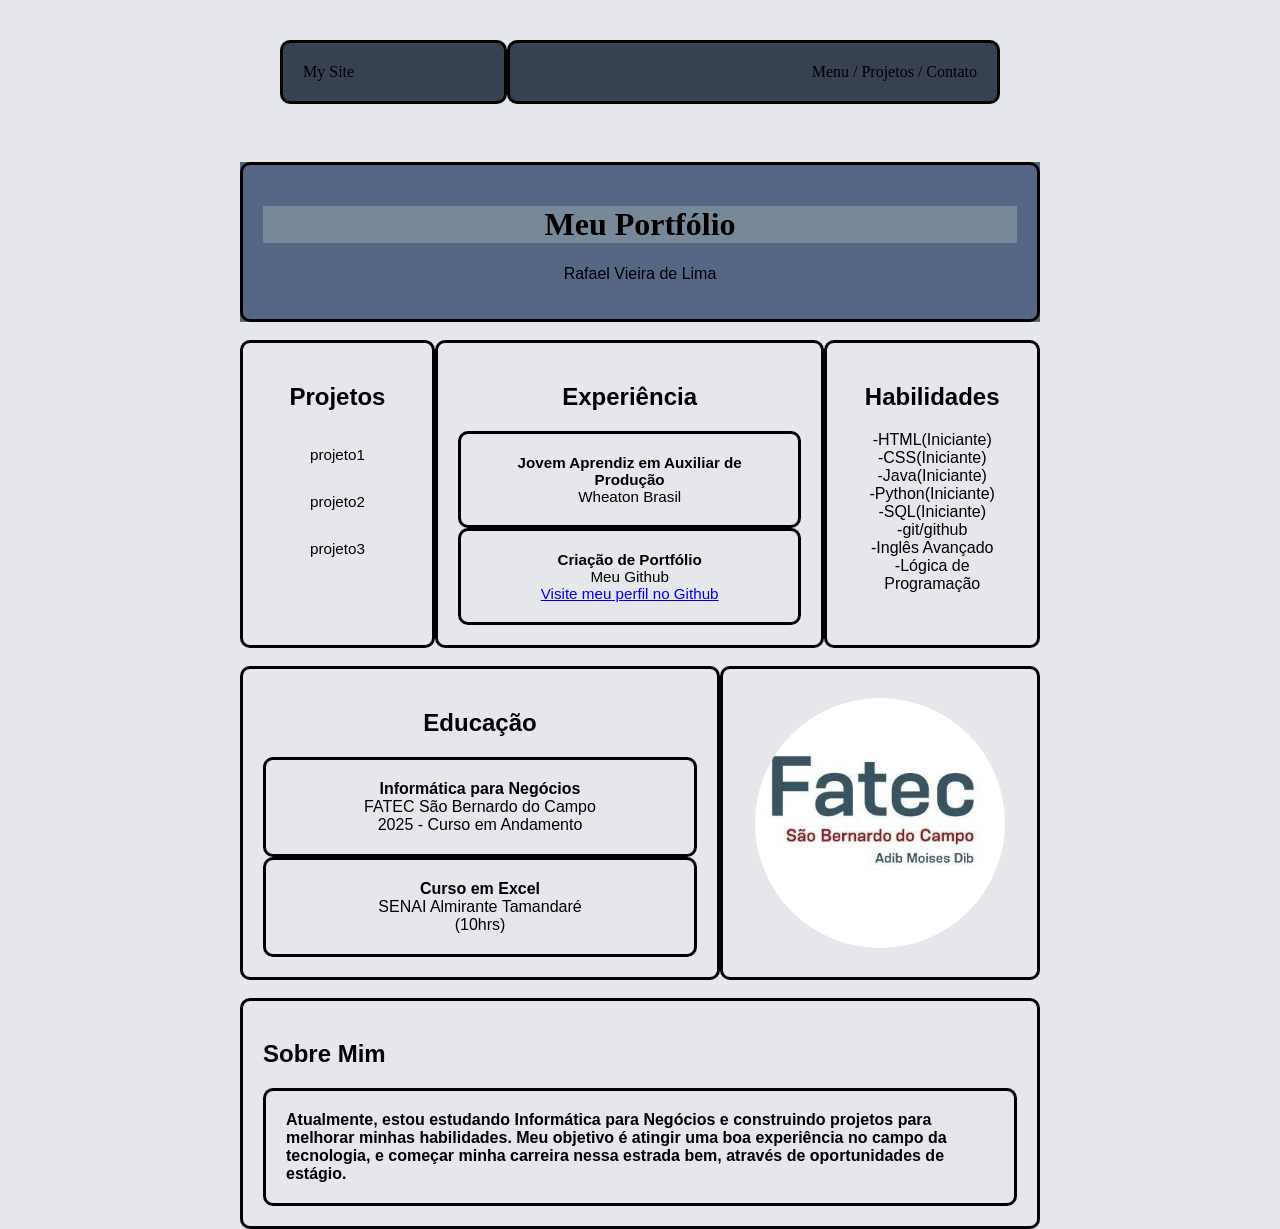
<file: index.html>
<!DOCTYPE html>
<html lang="en">
<head>
    <meta charset="UTF-8">
    <meta name="viewport" content="width=device-width, initial-scale=1.0">
    <title>My Site</title>
    <link rel="stylesheet" href="style.css">
</head>
<body>
    <table id="tabela1" width="100%" border="1" cellpadding="15" cellspacing="0">
        <tr>
            <td id="mysite">My Site</td>
            <td id= "contato"align="right">Menu / Projetos / Contato</td>
        </tr>
    </table>

    <br>

    <table id="tabela2" width="100%" border="2" cellpadding="20" cellspacing="0">
        <tr>
            <td align="center">
                <h1 id="titulo1">Meu Portfólio</h1>
                <p>Rafael Vieira de Lima</p>
            </td>
        </tr>
    </table>

    <br>

    <table width="100%" border="2" cellpadding="10" cellspacing="0">
        <tr valign="top">
            <td width="20%">
                <h2 align="center">Projetos</h2>
                <table id="tabela_projetos" width="100%" border="2" cellpadding="15" cellspacing="0">
                    <tr><td align="center" id="sim">projeto1</td></tr>
                    <tr><td align="center" id="sim">projeto2</td></tr>
                    <tr><td align="center" id="sim">projeto3</td></tr>
                </table>
            </td>
            <td align="center" width="40%">
                <h2 align="center">Experiência</h2>
                <table id="tabela_experiencia" border="2" cellpadding="15" cellspacing="0" width="100%" align="center">
                    <tr align="center">
                        <td align="center">
                            <b>Jovem Aprendiz em Auxiliar de Produção</b><br>
                                Wheaton Brasil<br>
                            
                        </td width="100%">
                    </tr>
                    <tr>
                        <td width="40%" align="center">
                            <b>Criação de Portfólio</b><br>
                            Meu Github<br>
                            <a href="https://github.com/Sokin2006">Visite meu perfil no Github</a>
                        </td>
                    </tr>
                </table>
            <td width="20%">
                <h2 align="center">Habilidades</h2>
                <table id="habilidades" border="2" cellpadding="15" cellspacing="0" width="100%">
                    <div align="center" class="conteudo">
                        <div class="card">-HTML(Iniciante)</div>
                        <div class="card">-CSS(Iniciante)</div>
                        <div class="card">-Java(Iniciante)</div>
                        <div class="card">-Python(Iniciante)</div>
                        <div class="card">-SQL(Iniciante)</div>
                        <div class="card">-git/github</div>
                        <div class="card">-Inglês Avançado</div>
                        <div class="card">-Lógica de Programação</div>
                         <br> 
                    </div>
                </table>
            </td>
        </td>   
        </tr>
    </table>
    
    <br>

    <table width="100%" border="2" cellpadding="10" cellspacing="0">
        <td width="30%">
            <h2 align="center">Educação</h2>
            <table id="educação" border="2" cellpadding="15" cellspacing="0" width="100%">
                <tr>
                    <td width="360px" align="center">
                        <b>Informática para Negócios</b><br>
                        FATEC São Bernardo do Campo<br>
                        2025 - Curso em Andamento
                    </td>
                </tr>
        
                <tr>
                    <td align="center">
                        <b>Curso em Excel </b><br>
                        SENAI Almirante Tamandaré<br>
                        (10hrs)
                    </td>
                </tr>
            </table>
        </td>
        <td id="fatec-logo" width="20%" align="center">
            <img src="fatecsbc.jpg" alt="Logo FATEC" align="center" id="logo">
        </td>
    </table>

   

    <br>


    <table width="100%" border="2" cellpadding="10" cellspacing="0">
        <tr valign="top">
            <td width="30%">
                <h2>Sobre Mim</h2>
                <table border="2" cellpadding="15" cellspacing="0" width="100%">
                    <tr>
                        <td>
                            <b>Atualmente, estou estudando Informática para Negócios e construindo projetos para melhorar minhas habilidades. Meu objetivo é atingir uma boa experiência no campo da tecnologia, e começar minha carreira nessa estrada bem, através de oportunidades de estágio.</b><br>
                            
                        </td>
                    </tr>
                </table>
            </td>
        </tr>
    </table>

    




</body>
</html>
</file>
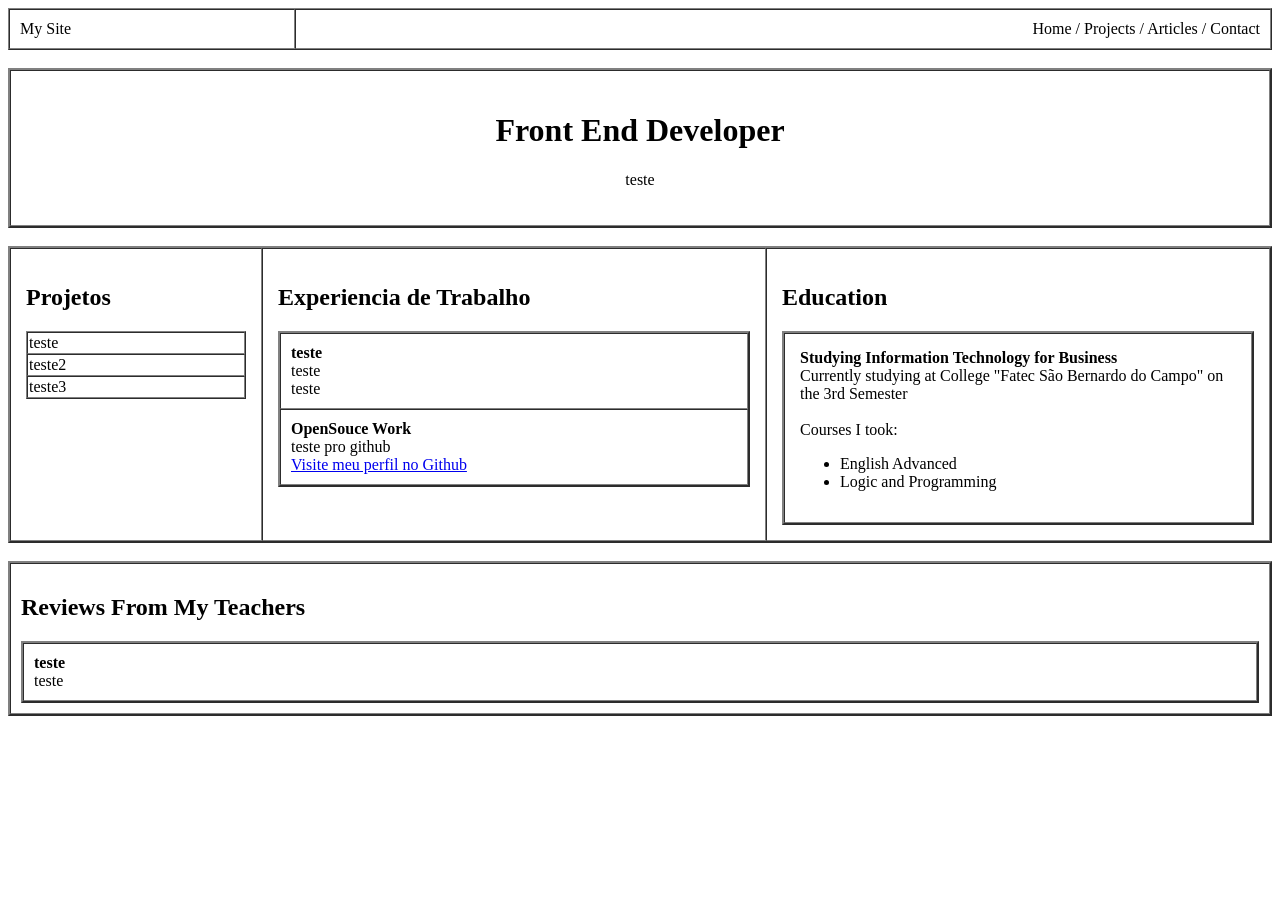
<file: Site/site.html>
<!DOCTYPE html>
<html lang="en">
<head>
    <meta charset="UTF-8">
    <meta name="viewport" content="width=device-width, initial-scale=1.0">
    <title>My Site</title>
</head>
<body>
    <table width="100%" border="1" cellpadding="10" cellspacing="0">
        <tr>
            <td>My Site</td>
            <td align="right">Home / Projects / Articles / Contact</td>
        </tr>
    </table>

    <br>

    <table width="100%" border="2" cellpadding="20" cellspacing="0">
        <tr>
            <td align="center">
                <h1>Front End Developer</h1>
                <p>teste</p>
            </td>
        </tr>
    </table>

    <br>

    <table width="100%" border="2" cellpadding="15" cellspacing="0">
        <tr valign="top">
            <td width="20%">
                <h2>Projetos</h2>
                <table width="100%" border="1" cellpadding="1" cellspacing="0">
                    <tr><td>teste</td></tr>
                    <tr><td>teste2</td></tr>
                    <tr><td>teste3</td></tr>
                </table>
            </td>
            <td width="40%">
                <h2>Experiencia de Trabalho</h2>
                <table border="2" cellpadding="10" cellspacing="0" width="100%">
                    <tr>
                        <td>
                            <b>teste</b><br>
                            teste <br>
                            teste
                        </td>
                    </tr>
                    <tr>
                        <td>
                            <b>OpenSouce Work</b><br>
                            teste pro github <br>
                            <a href="https://github.com/Sokin2006">Visite meu perfil no Github</a>
                        </td>
                    </tr>
                </table>
            <td width="40%">
                <h2>Education</h2>
                <table border="2" cellpadding="15" cellspacing="0" width="100%">
                    <tr>
                        <td>
                            <b>Studying Information Technology for Business</b><br>
                            Currently studying at College "Fatec São Bernardo do Campo" on the 3rd Semester <br> <br>
                            Courses I took:
                            <ul>
                                <li>English Advanced</li>
                                <li>Logic and Programming</li>
                            </ul>
                        </td>
                    </tr>
                </table>
            </td>
        </td>   
        </tr>
    </table>
    
    <br>

    <table width="100%" border="2" cellpadding="10" cellspacing="0">
        <tr valign="top">
            <td width="30%">
                <h2>Reviews From My Teachers</h2>
                <table border="2" cellpadding="10" cellspacing="0" width="100%">
                    <tr>
                        <td>
                            <b>teste</b><br>
                            teste
                        </td>
                    </tr>
                </table>
            </td>
        </tr>
    </table>

    




</body>
</html>
</file>
<file: style.css>
body {
    background-color: #e5e7eb;
    font-family: arial, sans-serif;
    min-width: 360px;
    max-width: 800px;
    margin: auto;

}
#titulo1{
    background-color: lightslategray;
    font-family: cursive;
}

#tabela1 {
    
    font-family: cursive;
    border: none;
    border-radius: 10px;
    padding: 40px;
    min-width: 360px;
    max-width: 800px;
    
}

#mysite {
   background-color: #374151;
   padding: 20px;
}

#contato {
    background-color: #374151;
    padding: 20px;
}

#tabela2 {
    background-color: rgb(85, 103, 132);;
    min-width: 360px;
    max-width: 800px;
}
table{
    border: none
   
   
}

td {
    border: 3.5px solid black;
    border-radius: 10px;
    padding: 20px;
}

#tabela_projetos td:hover {
    background-color: gray;
    transition: 0.15s;
    margin: auto;
}

#sim{
    display: block;
    padding: 15px 12px;
    border: 1.5px solid var(--border);
    color: var(--ink);
    text-decoration:none;
    font-size: 0.95rem;
    font-weight: 300;
    transition: background 0.15s;
    background: var(--ink);
    color: var(--paper);
}

#tabela_experiencia {
    display: block;
    margin: auto;
    border: 1.5px solid var(--border);
    color: var(--ink);
    text-decoration:none;
    font-size: 0.95rem;
    font-weight: 300;
    transition: background 0.15s;
    background: var(--ink);
    color: var(--paper);
    
}

#habilidades {
    display: block;
    margin: auto;
    border: 1.5px solid var(--border);
    color: var(--ink);
    text-decoration:none;
    font-size: 0.95rem;
    font-weight: 300;
    transition: background 0.15s;
    background: var(--ink);
    color: var(--paper);
    

}

a:hover {
    color:blue
    text-decoration: underline;
}

#fatec-logo {
   border-radius: 10px;
   max-width: 100%;
   height: auto;
}

#logo {
    border-radius: 100%;
    width: 100%;
    max-width: 250px;
    height: auto;
}

@media (max-width: 768px) {

    td {
        display: block;
        width: 100% !important;
        box-sizing: border-box;
    }

    table {
        width: 100%;
    }

    #mysite,
    #contato {
        text-align: center;
    }

    .conteudo {
        display: flex;
        flex-direction: column;
        flex-wrap: wrap;
        gap: 10px;
    }

}
</file>
